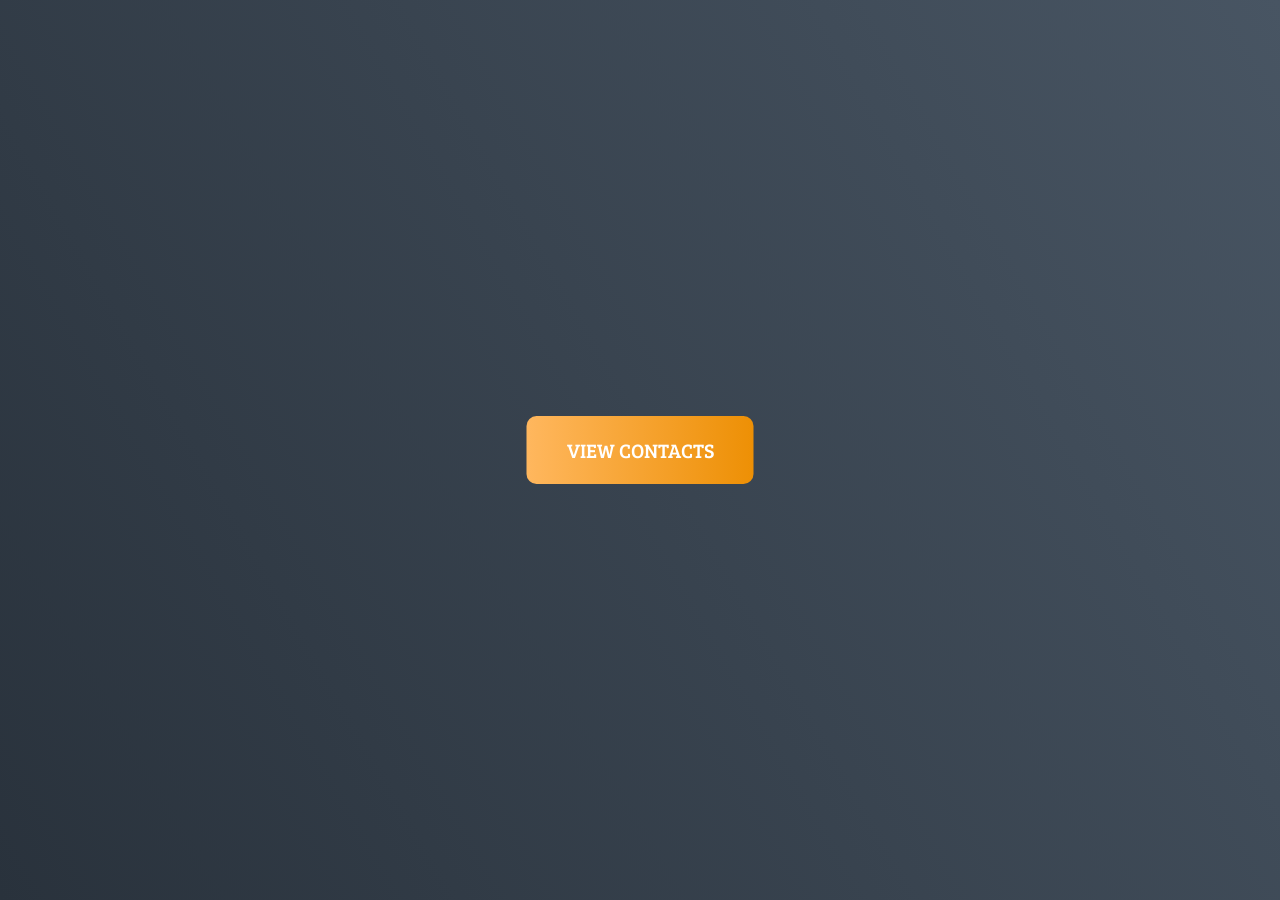
<file: index.html>
<!DOCTYPE html>
<html>
  <head>
    <meta charset="utf-8">
    <meta http-equiv="X-UA-Compatible" content="IE=edge">
    <title>ContactApp</title>
    <meta name="description" content="">
    <meta name="viewport" content="width=device-width, initial-scale=1">

    
<meta name="trial-app/config/environment" content="%7B%22modulePrefix%22%3A%22trial-app%22%2C%22environment%22%3A%22development%22%2C%22rootURL%22%3A%22%2F%22%2C%22locationType%22%3A%22hash%22%2C%22EmberENV%22%3A%7B%22FEATURES%22%3A%7B%7D%2C%22EXTEND_PROTOTYPES%22%3A%7B%22Date%22%3Afalse%7D%2C%22_APPLICATION_TEMPLATE_WRAPPER%22%3Afalse%2C%22_DEFAULT_ASYNC_OBSERVERS%22%3Atrue%2C%22_JQUERY_INTEGRATION%22%3Afalse%2C%22_TEMPLATE_ONLY_GLIMMER_COMPONENTS%22%3Atrue%7D%2C%22APP%22%3A%7B%22name%22%3A%22trial-app%22%2C%22version%22%3A%220.0.0%2Ba011ceff%22%7D%2C%22exportApplicationGlobal%22%3Atrue%7D" />
    <link rel="stylesheet" href="https://cdnjs.cloudflare.com/ajax/libs/font-awesome/4.7.0/css/font-awesome.min.css"/>

    <link integrity="" rel="stylesheet" href="/assets/vendor.css">
    <link integrity="" rel="stylesheet" href="/assets/trial-app.css">

    

    <style>
      @import url('https://fonts.googleapis.com/css2?family=Acme&family=Akaya+Kanadaka&family=Balsamiq+Sans:wght@700&family=Bitter&family=Bree+Serif&family=Play&display=swap');
    </style>

  </head>
  <body>
    

    <script src="/assets/vendor.js"></script>
    <script src="/assets/trial-app.js"></script>

    
  </body>
</html>
</file>
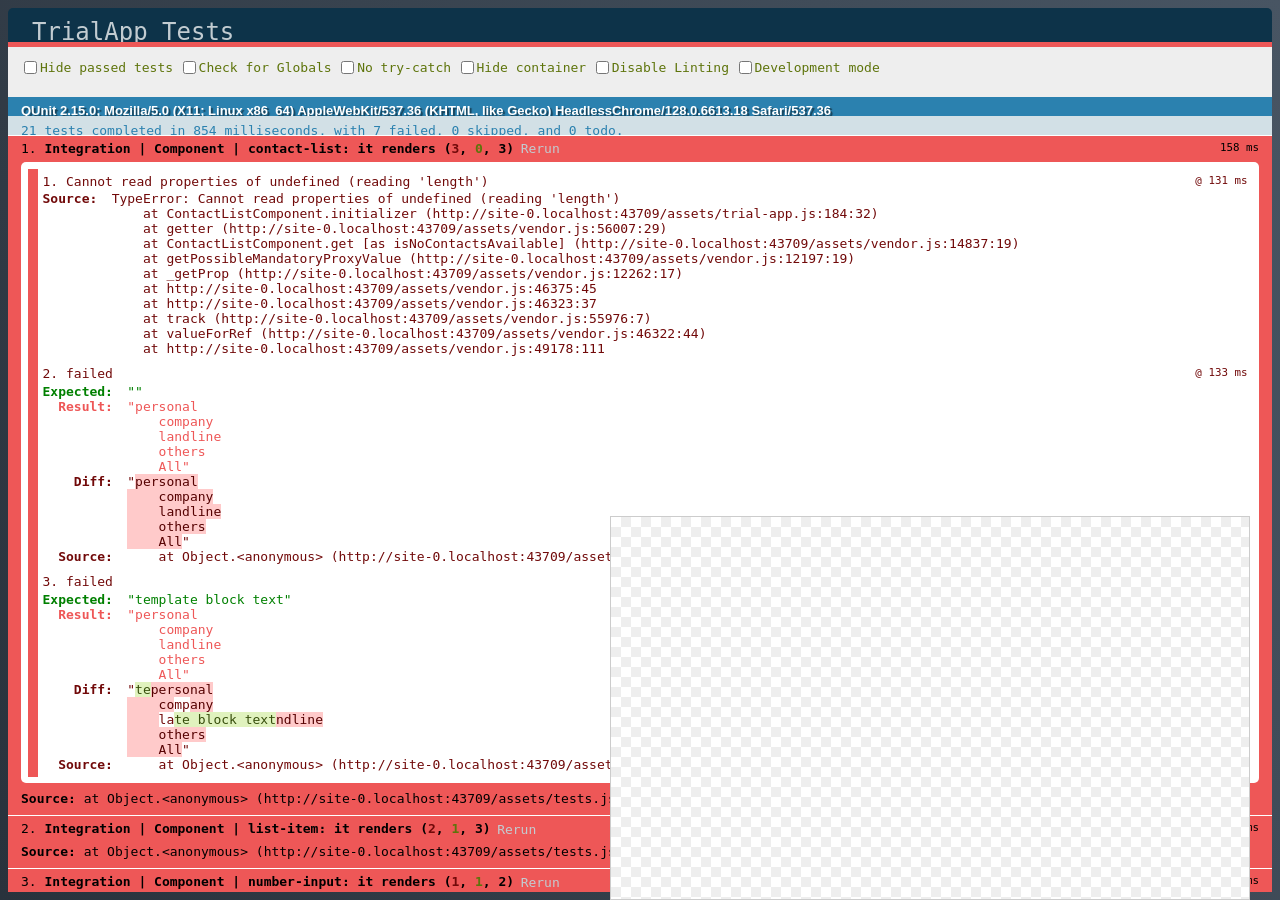
<file: tests/index.html>
<!DOCTYPE html>
<html>
  <head>
    <meta charset="utf-8">
    <meta http-equiv="X-UA-Compatible" content="IE=edge">
    <title>TrialApp Tests</title>
    <meta name="description" content="">
    <meta name="viewport" content="width=device-width, initial-scale=1">

    
<meta name="trial-app/config/environment" content="%7B%22modulePrefix%22%3A%22trial-app%22%2C%22environment%22%3A%22test%22%2C%22rootURL%22%3A%22%2F%22%2C%22locationType%22%3A%22none%22%2C%22EmberENV%22%3A%7B%22FEATURES%22%3A%7B%7D%2C%22EXTEND_PROTOTYPES%22%3A%7B%22Date%22%3Afalse%7D%2C%22_APPLICATION_TEMPLATE_WRAPPER%22%3Afalse%2C%22_DEFAULT_ASYNC_OBSERVERS%22%3Atrue%2C%22_JQUERY_INTEGRATION%22%3Afalse%2C%22_TEMPLATE_ONLY_GLIMMER_COMPONENTS%22%3Atrue%7D%2C%22APP%22%3A%7B%22LOG_ACTIVE_GENERATION%22%3Afalse%2C%22LOG_VIEW_LOOKUPS%22%3Afalse%2C%22rootElement%22%3A%22%23ember-testing%22%2C%22autoboot%22%3Afalse%2C%22name%22%3A%22trial-app%22%2C%22version%22%3A%220.0.0%2Ba011ceff%22%7D%2C%22exportApplicationGlobal%22%3Atrue%7D" />
    

    <link rel="stylesheet" href="/assets/vendor.css">
    <link rel="stylesheet" href="/assets/trial-app.css">
    <link rel="stylesheet" href="/assets/test-support.css">

    
    
  </head>
  <body>
    
    

    <div id="qunit"></div>
    <div id="qunit-fixture">
      <div id="ember-testing-container">
        <div id="ember-testing"></div>
      </div>
    </div>

    <script src="/testem.js" integrity=""></script>
    <script src="/assets/vendor.js"></script>
    <script src="/assets/test-support.js"></script>
    <script src="/assets/trial-app.js"></script>
    <script src="/assets/tests.js"></script>

    
    <script>
document.addEventListener('DOMContentLoaded', function() {
  if (!EmberENV.TESTS_FILE_LOADED) {
    throw new Error('The tests file was not loaded. Make sure your tests index.html includes "assets/tests.js".');
  }
});
</script>
  </body>
</html>
</file>
<file: assets/vendor.css>
#ember-welcome-page-id-selector {
  padding: 2em;
  box-shadow: 0 0 0px 10px #FFFBF5;
  font-family: "Helvetica Neue", "Helvetica", "Roboto", "Arial", sans-serif;
  font-size: 16px;
  line-height: 1.35em;
  background: #FFFBF5;
  color: #865931;
  height: 100vh;
}
#ember-welcome-page-id-selector img {
  max-width: 100%;
}
#ember-welcome-page-id-selector p {
  margin: 0 0 .75em;
}
#ember-welcome-page-id-selector h2 {
  color: #dd6a58;
  margin-top: 1em;
  font-size: 1.75em;
  line-height: 1.2
}
#ember-welcome-page-id-selector a:link,
#ember-welcome-page-id-selector a:visited {
  color: #dd6a58;
  text-decoration: none;
}
#ember-welcome-page-id-selector a:hover,
#ember-welcome-page-id-selector a:active {
  color: #c13c27;
}
#ember-welcome-page-id-selector .tomster {
  flex: 2;
}
#ember-welcome-page-id-selector .welcome {
  flex: 3;
}
#ember-welcome-page-id-selector .columns {
  display: flex;
  max-width: 960px;
  margin: 0 auto;
}
#ember-welcome-page-id-selector .welcome ol {
  list-style: disc;
  padding-left: 2em;
  margin-bottom: .75em;
}
#ember-welcome-page-id-selector .welcome > ol > li {
  padding-bottom: .5em;
}
#ember-welcome-page-id-selector .postscript {
  clear: both;
  text-align: center;
  padding-top: 3em;
  font-size: 14px;
  color: #888;
  font-style: italic;
  line-height: 2;
}
#ember-welcome-page-id-selector .postscript code {
  background-color: #F8E7CF;
  border-radius: 3px;
  font-family: Menlo, Courier, monospace;
  font-size: 0.9em;
  padding: 0.2em 0.5em;
  margin: 0 0.1em;
}
@media (max-width: 700px) {
  #ember-welcome-page-id-selector {
    padding: 1em;
  }
  #ember-welcome-page-id-selector .columns {
    flex-direction: column;
  }
  #ember-welcome-page-id-selector .welcome,
  #ember-welcome-page-id-selector .tomster {
  }
  #ember-welcome-page-id-selector .tomster img {
    width: 50%;
    margin: auto;
    display: block;
  }
  #ember-welcome-page-id-selector h2 {
    text-align: center;
  }
}
@media (max-width: 400px) {
  #ember-welcome-page-id-selector .tomster img {
    width: 60%;
  }
  #ember-welcome-page-id-selector .welcome,
  #ember-welcome-page-id-selector .tomster {
    width: 100%;
    float: none;
    margin: auto;
  }
}
</file>
<file: assets/trial-app.css>
.flex-box-center {
  display: flex;
  justify-content: center;
  align-items: center;
  flex-wrap: wrap;
}
.flex-box-space-evenly {
  display: flex;
  justify-content: space-evenly;
  align-items: center;
  align-content: space-evenly;
  flex-wrap: wrap;
}
.position-absolute-center {
  position: absolute;
  top: 50%;
  left: 50%;
  transform: translate(-50%, -50%);
}
.btn,
button {
  border: none;
  outline: none;
  padding: 10px 20px;
  cursor: pointer;
  font-family: 'Bree Serif', serif;
  background-color: transparent;
}
.btn-style {
  width: 70%;
  padding: 20px 40px;
  text-align: center;
  text-transform: uppercase;
  transition: 0.5s;
  background-size: 200% auto;
  color: white;
  border-radius: 10px;
  display: block;
}
.btn-style:hover {
  background-position: right center;
  color: #fff;
  box-shadow: 0 0 10px #eee;
  text-decoration: none;
}
input,
textarea {
  border: none;
  outline: none;
  background: none;
  resize: none;
  font-family: 'Bitter', serif;
}
a {
  color: #fff;
  text-decoration: none;
}
.view-contacts-anchor {
  border: none;
  outline: none;
  padding: 10px 20px;
  cursor: pointer;
  font-family: 'Bree Serif', serif;
  background-color: transparent;
  width: 70%;
  padding: 20px 40px;
  text-align: center;
  text-transform: uppercase;
  transition: 0.5s;
  background-size: 200% auto;
  color: white;
  border-radius: 10px;
  display: block;
  position: absolute;
  top: 50%;
  left: 50%;
  transform: translate(-50%, -50%);
  width: auto;
  font-size: 20px;
  background-image: linear-gradient(to right, #FFB75E 0%, #ED8F03 51%, #FFB75E 100%);
}
.view-contacts-anchor:hover {
  background-position: right center;
  color: #fff;
  box-shadow: 0 0 10px #eee;
  text-decoration: none;
}
.contact-page {
  width: 100%;
  height: 100%;
  display: flex;
  justify-content: space-evenly;
  align-items: center;
  align-content: space-evenly;
  flex-wrap: wrap;
  flex-direction: column;
  background-image: radial-gradient(73% 147%, #EADFDF 59%, #ECE2DF 100%), radial-gradient(91% 146%, rgba(255, 255, 255, 0.5) 47%, rgba(0, 0, 0, 0.5) 100%);
  background-blend-mode: screen;
}
.create-contact-anchor {
  border: none;
  outline: none;
  padding: 10px 20px;
  cursor: pointer;
  font-family: 'Bree Serif', serif;
  background-color: transparent;
  width: 70%;
  padding: 20px 40px;
  text-align: center;
  text-transform: uppercase;
  transition: 0.5s;
  background-size: 200% auto;
  color: white;
  border-radius: 10px;
  display: block;
  width: auto;
  background-image: linear-gradient(to right, #56ab2f 0%, #a8e063 51%, #56ab2f 100%);
}
.create-contact-anchor:hover {
  background-position: right center;
  color: #fff;
  box-shadow: 0 0 10px #eee;
  text-decoration: none;
}
.list-container {
  width: 80%;
  height: 85%;
  display: flex;
  justify-content: space-evenly;
  align-items: center;
  align-content: space-evenly;
  flex-wrap: wrap;
  background-color: #fff;
}
.sub-list-container,
.detail-view-container {
  width: 45%;
  transition: 0.5s;
  border: 1px solid #000;
}
.sub-list-container {
  display: flex;
  justify-content: space-evenly;
  align-items: center;
  align-content: space-evenly;
  flex-wrap: wrap;
  flex-direction: column;
  justify-content: space-between;
  height: 100%;
}
.sub-list-container .list-filter-container {
  width: 80%;
  height: 10%;
  display: flex;
  justify-content: space-evenly;
  align-items: center;
  align-content: space-evenly;
  flex-wrap: wrap;
}
.sub-list-container .list-filter-container > select {
  width: 150px;
  height: 30px;
}
.sub-list-container .list-filter-container > input {
  width: 300px;
  height: 30px;
  font-size: 1em;
  padding-left: 10px;
  border-bottom: 1px solid rgba(0, 0, 0, 0.7);
}
.sub-list-container > ul {
  width: 100%;
  height: 90%;
  position: relative;
}
.sub-list-container > ul > p {
  position: absolute;
  top: 50%;
  left: 50%;
  transform: translate(-50%, -50%);
  width: 80%;
  height: 40px;
  color: #000;
  font-size: 20px;
  display: flex;
  justify-content: center;
  align-items: center;
  flex-wrap: wrap;
}
.sub-list-container > ul li {
  width: 100%;
  min-height: 18%;
  display: flex;
  justify-content: space-evenly;
  align-items: center;
  align-content: space-evenly;
  flex-wrap: wrap;
  border-bottom: 1px dotted rgba(0, 0, 0, 0.8);
}
.sub-list-container > ul li:hover {
  border-left: 5px solid #4062BF;
}
.sub-list-container > ul li > .list-item-profiles {
  width: 100px;
  height: 100px;
}
.sub-list-container > ul li > div {
  width: 70%;
  padding: 5px 10px 5px 50px;
  border-radius: 10px;
  border: 1px solid #000;
}
.sub-list-container > ul li > div > .contact-name {
  font-size: 1.5em;
  color: #2575fc;
  font-family: 'Acme', sans-serif;
}
.sub-list-container > ul li > div > .contact-numbers a {
  color: #000;
  margin-left: 20px;
  font-family: 'Play', sans-serif;
  text-decoration: underline;
}
.sub-list-container > ul li > div > .contact-date {
  font-size: 1em;
  margin-left: 30px;
  font-family: 'Akaya Kanadaka', cursive;
  color: #6c757d;
}
.detail-view-container {
  display: flex;
  justify-content: center;
  align-items: center;
  flex-wrap: wrap;
  height: 80%;
  flex-direction: column;
  background-image: linear-gradient(60deg, #29323c 0%, #485563 100%);
}
.detail-view-container .detail-view {
  width: 95%;
  height: 90%;
  display: flex;
  justify-content: space-evenly;
  align-items: center;
  align-content: space-evenly;
  flex-wrap: wrap;
  flex-direction: column;
}
.detail-view-container .detail-view > img {
  width: 250px;
  height: 250px;
}
.detail-view-container .detail-view > .contact-date {
  font-size: 1em;
  margin-left: 30px;
  font-family: 'Akaya Kanadaka', cursive;
  color: #f2f2f2;
}
.detail-view-container .detail-view > .contact-name {
  font-size: 2.5em;
  color: #2575fc;
  font-family: 'Acme', sans-serif;
}
.detail-view-container .detail-view .contact-numbers {
  color: #FFB75E;
  margin-left: 20px;
  font-family: 'Play', sans-serif;
  text-decoration: underline;
}
.detail-view-container .detail-view .number-types {
  color: #0f0;
}
.detail-view-container .detail-view .contact-mail {
  color: #f3f3f3;
}
.detail-view-container .detail-view .contact-description {
  color: #fff;
}
.detail-view-container .detail-view > div:nth-last-child(1) {
  width: 80%;
  height: 10%;
  display: flex;
  justify-content: space-evenly;
  align-items: center;
  align-content: space-evenly;
  flex-wrap: wrap;
}
.detail-view-container .detail-view > div:nth-last-child(1) button {
  width: 70%;
  padding: 20px 40px;
  text-align: center;
  text-transform: uppercase;
  transition: 0.5s;
  background-size: 200% auto;
  color: white;
  border-radius: 10px;
  display: block;
  width: 100px;
  padding: 10px 20px;
}
.detail-view-container .detail-view > div:nth-last-child(1) button:hover {
  background-position: right center;
  color: #fff;
  box-shadow: 0 0 10px #eee;
  text-decoration: none;
}
.detail-view-container .detail-view > div:nth-last-child(1) .edit-contact-btn {
  border: none;
  outline: none;
  padding: 10px 20px;
  cursor: pointer;
  font-family: 'Bree Serif', serif;
  background-color: transparent;
}
.detail-view-container .detail-view > div:nth-last-child(1) .edit-contact-btn button {
  background-image: linear-gradient(to right, #FFB75E 0%, #ED8F03 51%, #FFB75E 100%);
}
.detail-view-container .detail-view > div:nth-last-child(1) .delete-contact-btn {
  background-image: linear-gradient(to right, #e43a15 0%, #e65245 51%, #e43a15 100%);
}
.form-container {
  width: 100%;
  height: 100%;
  background: #fff;
  display: flex;
  justify-content: center;
  align-items: center;
  flex-wrap: wrap;
}
.form-container form {
  width: 50%;
  min-height: 80%;
  display: flex;
  justify-content: space-evenly;
  align-items: center;
  align-content: space-evenly;
  flex-wrap: wrap;
  flex-direction: column;
  border: 1px solid #000;
  border-radius: 10px;
}
.form-container form > div {
  width: 100%;
  display: flex;
  justify-content: center;
  align-items: center;
  flex-wrap: wrap;
  flex-direction: column;
}
.form-container form > div input {
  width: 350px;
  height: 30px;
  padding: 5px 10px;
  border: 1px solid #000;
}
.form-container form > div textarea {
  width: 350px;
  height: 100px;
  padding: 5px 10px;
  border: 1px solid #000;
}
.form-container form > div .choose-avatar-btn {
  border: none;
  outline: none;
  padding: 10px 20px;
  cursor: pointer;
  font-family: 'Bree Serif', serif;
  background-color: transparent;
  width: 70%;
  padding: 20px 40px;
  text-align: center;
  text-transform: uppercase;
  transition: 0.5s;
  background-size: 200% auto;
  color: white;
  border-radius: 10px;
  display: block;
  width: auto;
  padding: 5px 10px;
  margin-top: 5px;
  background-image: linear-gradient(to right, #6a11cb 0%, #2575fc 100%);
}
.form-container form > div .choose-avatar-btn:hover {
  background-position: right center;
  color: #fff;
  box-shadow: 0 0 10px #eee;
  text-decoration: none;
}
.form-container form > div .close-avatar-container {
  width: 25px;
  height: 25px;
  font-size: 25px;
  display: flex;
  justify-content: center;
  align-items: center;
  flex-wrap: wrap;
  cursor: pointer;
}
.form-container form > div .avatar-container {
  width: 400px;
  height: 250px;
  display: flex;
  justify-content: space-evenly;
  align-items: center;
  align-content: space-evenly;
  flex-wrap: wrap;
  border: 1px solid #000;
}
.form-container form > div .avatar-container .profile-avatars {
  width: 100px;
  height: 100px;
}
.form-container form > div .avatar-container .selected-profile {
  border-radius: 10px;
  border: 2px solid #2575fc;
}
.form-container form > div:nth-last-child(1) {
  width: 40%;
  display: flex;
  justify-content: space-evenly;
  align-items: center;
  align-content: space-evenly;
  flex-wrap: wrap;
  flex-direction: row;
}
.form-container form > div:nth-last-child(1) > button {
  border: none;
  outline: none;
  cursor: pointer;
  font-family: 'Bree Serif', serif;
  background-color: transparent;
  width: 70%;
  padding: 20px 40px;
  text-align: center;
  text-transform: uppercase;
  transition: 0.5s;
  background-size: 200% auto;
  color: white;
  border-radius: 10px;
  display: block;
  width: 100px;
  padding: 10px 20px;
}
.form-container form > div:nth-last-child(1) > button:hover {
  background-position: right center;
  color: #fff;
  box-shadow: 0 0 10px #eee;
  text-decoration: none;
}
.form-container form > div:nth-last-child(1) > button:nth-child(1) {
  background-image: linear-gradient(to right, #FFB75E 0%, #ED8F03 51%, #FFB75E 100%);
}
.form-container form > div:nth-last-child(1) > button:nth-child(2) {
  background-image: linear-gradient(to right, #e43a15 0%, #e65245 51%, #e43a15 100%);
}
.form-container form .number-input-container {
  width: 100%;
  min-height: 50px;
  display: flex;
  justify-content: space-evenly;
  align-items: center;
  align-content: space-evenly;
  flex-wrap: wrap;
  flex-direction: column;
}
.form-container form .number-input-container .number-input-sub-container {
  width: 80%;
  min-height: 30px;
  display: flex;
  justify-content: center;
  align-items: center;
  flex-wrap: wrap;
}
.form-container form .number-input-container .number-input-sub-container > .inner-container {
  width: 80%;
  display: flex;
  justify-content: space-evenly;
  align-items: center;
  align-content: space-evenly;
  flex-wrap: wrap;
}
.form-container form .number-input-container .number-input-sub-container > .inner-container > input {
  margin: 5px auto;
}
.form-container form .number-input-container .number-input-sub-container > .inner-container > select {
  width: 100px;
  height: 30px;
}
.form-container form .span-btn {
  width: 30px;
  height: 30px;
  cursor: pointer;
  font-size: 25px;
  display: flex;
  justify-content: center;
  align-items: center;
  flex-wrap: wrap;
}
.form-container form .validation-message {
  color: #f00;
}
* {
  margin: 0;
  padding: 0;
  box-sizing: border-box;
  font-family: 'Inconsolata', monospace;
}
.error {
  min-height: 100vh;
  background: linear-gradient(0deg, #fff, #03a9f4);
}
.sky {
  position: relative;
  widows: 100%;
  height: 60vh;
  display: flex;
  justify-content: center;
  align-items: center;
  flex-wrap: wrap;
}
.sky h2 {
  width: 500px;
  font-size: 16em;
  color: #fff;
  text-shadow: 15px 15px 0 rgba(0, 0, 0, 0.1);
  display: flex;
  justify-content: center;
  align-items: center;
  flex-wrap: wrap;
  flex-direction: row;
  overflow: hidden;
}
.sky h2 span {
  display: inline-block;
  font-family: "Times New Roman", Times, serif;
  animation: animate 2s ease-in-out infinite;
}
.sky h2 span:nth-child(even) {
  animation-delay: -1s;
}
.field {
  padding: 100px;
  height: 40vh;
  background: #6e2308;
  box-shadow: inset 0 20px 10px #51680c;
  text-align: center;
}
.field h2 {
  color: #fff;
  font-size: 2em;
  margin-bottom: 20px;
}
.field a {
  background: #fff;
  color: #000;
  width: 160px;
  height: 50px;
  line-height: 50px;
  border-radius: 50px;
  display: inline-block;
  text-decoration: none;
  font-size: 20px;
}
.plane {
  position: absolute;
  bottom: 200px;
  left: 100px;
  max-width: 300px;
  transform: rotateY(180deg);
}
.grass {
  position: absolute;
  bottom: 0;
  width: 100%;
  height: 20px;
  background: url(/assets/images/grass.png);
  background-position: bottom;
  animation: animateGrass 0.2s linear infinite;
}
@keyframes animate {
  0%,
  100% {
    transform: translateY(-50px);
  }
  50% {
    transform: translateY(50px);
  }
}
@keyframes animateGrass {
  0% {
    background-position: 0 0;
  }
  100% {
    background-position: -94px;
  }
}
* {
  margin: 0;
  padding: 0;
  box-sizing: border-box;
  overflow: auto;
  transition: 0.2s;
}
body {
  width: 100vw;
  height: 100vh;
  background: #ffffff;
  background-image: linear-gradient(60deg, #29323c 0%, #485563 100%);
}
</file>
<file: assets/test-support.css>
/*!
 * QUnit 2.15.0
 * https://qunitjs.com/
 *
 * Copyright OpenJS Foundation and other contributors
 * Released under the MIT license
 * https://jquery.org/license
 */

/** Font Family and Sizes */

/* Style our buttons in a simple way, uninfluenced by the styles
   the tested app might load. Don't affect buttons in #qunit-fixture!
   https://github.com/qunitjs/qunit/pull/1395
   https://github.com/qunitjs/qunit/issues/1437 */
#qunit-testrunner-toolbar button,
#qunit-testresult button {
	font-size: initial;
	border: initial;
	background-color: buttonface;
}

#qunit-tests, #qunit-header, #qunit-banner, #qunit-testrunner-toolbar, #qunit-filteredTest, #qunit-userAgent, #qunit-testresult {
	font-family: "Helvetica Neue Light", "HelveticaNeue-Light", "Helvetica Neue", Calibri, Helvetica, Arial, sans-serif;
}

#qunit-testrunner-toolbar, #qunit-filteredTest, #qunit-userAgent, #qunit-testresult, #qunit-tests li { font-size: small; }
#qunit-tests { font-size: smaller; }


/** Resets */

#qunit-tests, #qunit-header, #qunit-banner, #qunit-filteredTest, #qunit-userAgent, #qunit-testresult, #qunit-modulefilter {
	margin: 0;
	padding: 0;
}


/** Fixed headers with scrollable tests */

@supports (display: flex) or (display: -webkit-box) {
	@media (min-height: 500px) {
		#qunit {
			position: fixed;
			left: 0px;
			right: 0px;
			top: 0px;
			bottom: 0px;
			padding: 8px;
			display: -webkit-box;
			display: flex;
			flex-direction: column;
		}

		#qunit-tests {
			overflow: scroll;
		}

		#qunit-banner {
			flex: 5px 0 0;
		}
	}
}


/** Header (excluding toolbar) */

#qunit-header {
	padding: 0.5em 0 0.5em 1em;

	color: #8699A4;
	background-color: #0D3349;

	font-size: 1.5em;
	line-height: 1em;
	font-weight: 400;

	border-radius: 5px 5px 0 0;
}

#qunit-header a {
	text-decoration: none;
	color: #C2CCD1;
}

#qunit-header a:hover,
#qunit-header a:focus {
	color: #FFF;
}

#qunit-banner {
	height: 5px;
}

#qunit-filteredTest {
	padding: 0.5em 1em 0.5em 1em;
	color: #366097;
	background-color: #F4FF77;
}

#qunit-userAgent {
	padding: 0.5em 1em 0.5em 1em;
	color: #FFF;
	background-color: #2B81AF;
	text-shadow: rgba(0, 0, 0, 0.5) 2px 2px 1px;
}


/** Toolbar */

#qunit-testrunner-toolbar {
	padding: 0.5em 1em 0.5em 1em;
	color: #5E740B;
	background-color: #EEE;
}

#qunit-testrunner-toolbar .clearfix {
	height: 0;
	clear: both;
}

#qunit-testrunner-toolbar label {
	display: inline-block;
}

#qunit-testrunner-toolbar input[type=checkbox],
#qunit-testrunner-toolbar input[type=radio] {
	margin: 3px;
	vertical-align: -2px;
}

#qunit-testrunner-toolbar input[type=text] {
	box-sizing: border-box;
	height: 1.6em;
}

#qunit-toolbar-filters {
	float: right;
}

.qunit-url-config,
.qunit-filter,
#qunit-modulefilter {
	display: inline-block;
	line-height: 2.1em;
}

.qunit-filter,
#qunit-modulefilter {
	position: relative;
	margin-left: 1em;
}

.qunit-url-config label {
	margin-right: 0.5em;
}

#qunit-modulefilter-search {
	box-sizing: border-box;
	min-width: 400px;
}

#qunit-modulefilter-search-container:after {
	position: absolute;
	right: 0.3em;
	content: "\25bc";
	color: black;
}

#qunit-modulefilter-dropdown {
	/* align with #qunit-modulefilter-search */
	box-sizing: border-box;
	min-width: 400px;
	position: absolute;
	right: 0;
	top: 50%;
	margin-top: 0.8em;

	border: 1px solid #D3D3D3;
	border-top: none;
	border-radius: 0 0 .25em .25em;
	color: #000;
	background-color: #F5F5F5;
	z-index: 99;
}

#qunit-modulefilter-dropdown a {
	color: inherit;
	text-decoration: none;
}

#qunit-modulefilter-dropdown .clickable.checked {
	font-weight: bold;
	color: #000;
	background-color: #D2E0E6;
}

#qunit-modulefilter-dropdown .clickable:hover {
	color: #FFF;
	background-color: #0D3349;
}

#qunit-modulefilter-actions {
	display: block;
	overflow: auto;

	/* align with #qunit-modulefilter-dropdown-list */
	font: smaller/1.5em sans-serif;
}

#qunit-modulefilter-dropdown #qunit-modulefilter-actions > * {
	box-sizing: border-box;
	max-height: 2.8em;
	display: block;
	padding: 0.4em;
}

#qunit-modulefilter-dropdown #qunit-modulefilter-actions > button {
	float: right;
	font: inherit;
}

#qunit-modulefilter-dropdown #qunit-modulefilter-actions > :last-child {
	/* insert padding to align with checkbox margins */
	padding-left: 3px;
}

#qunit-modulefilter-dropdown-list {
	max-height: 200px;
	overflow-y: auto;
	margin: 0;
	border-top: 2px groove threedhighlight;
	padding: 0.4em 0 0;
	font: smaller/1.5em sans-serif;
}

#qunit-modulefilter-dropdown-list li {
	white-space: nowrap;
	overflow: hidden;
	text-overflow: ellipsis;
}

#qunit-modulefilter-dropdown-list .clickable {
	display: block;
	padding-left: 0.15em;
	padding-right: 0.5em;
}


/** Tests: Pass/Fail */

#qunit-tests {
	list-style-position: inside;
}

#qunit-tests li {
	padding: 0.4em 1em 0.4em 1em;
	border-bottom: 1px solid #FFF;
	list-style-position: inside;
}

#qunit-tests > li {
	display: none;
}

#qunit-tests li.running,
#qunit-tests li.pass,
#qunit-tests li.fail,
#qunit-tests li.skipped,
#qunit-tests li.aborted {
	display: list-item;
}

#qunit-tests.hidepass {
	position: relative;
}

#qunit-tests.hidepass li.running,
#qunit-tests.hidepass li.pass:not(.todo) {
	visibility: hidden;
	position: absolute;
	width:   0;
	height:  0;
	padding: 0;
	border:  0;
	margin:  0;
}

#qunit-tests li strong {
	cursor: pointer;
}

#qunit-tests li.skipped strong {
	cursor: default;
}

#qunit-tests li a {
	padding: 0.5em;
	color: #C2CCD1;
	text-decoration: none;
}

#qunit-tests li p a {
	padding: 0.25em;
	color: #6B6464;
}
#qunit-tests li a:hover,
#qunit-tests li a:focus {
	color: #000;
}

#qunit-tests li .runtime {
	float: right;
	font-size: smaller;
}

.qunit-assert-list {
	margin-top: 0.5em;
	padding: 0.5em;

	background-color: #FFF;

	border-radius: 5px;
}

.qunit-source {
	margin: 0.6em 0 0.3em;
}

.qunit-collapsed {
	display: none;
}

#qunit-tests table {
	border-collapse: collapse;
	margin-top: 0.2em;
}

#qunit-tests th {
	text-align: right;
	vertical-align: top;
	padding: 0 0.5em 0 0;
}

#qunit-tests td {
	vertical-align: top;
}

#qunit-tests pre {
	margin: 0;
	white-space: pre-wrap;
	word-wrap: break-word;
}

#qunit-tests del {
	color: #374E0C;
	background-color: #E0F2BE;
	text-decoration: none;
}

#qunit-tests ins {
	color: #500;
	background-color: #FFCACA;
	text-decoration: none;
}

/*** Test Counts */

#qunit-tests b.counts                       { color: #000; }
#qunit-tests b.passed                       { color: #5E740B; }
#qunit-tests b.failed                       { color: #710909; }

#qunit-tests li li {
	padding: 5px;
	background-color: #FFF;
	border-bottom: none;
	list-style-position: inside;
}

/*** Passing Styles */

#qunit-tests li li.pass {
	color: #3C510C;
	background-color: #FFF;
	border-left: 10px solid #C6E746;
}

#qunit-tests .pass                          { color: #528CE0; background-color: #D2E0E6; }
#qunit-tests .pass .test-name               { color: #366097; }

#qunit-tests .pass .test-actual,
#qunit-tests .pass .test-expected           { color: #999; }

#qunit-banner.qunit-pass                    { background-color: #C6E746; }

/*** Failing Styles */

#qunit-tests li li.fail {
	color: #710909;
	background-color: #FFF;
	border-left: 10px solid #EE5757;
	white-space: pre;
}

#qunit-tests > li:last-child {
	border-radius: 0 0 5px 5px;
}

#qunit-tests .fail                          { color: #000; background-color: #EE5757; }
#qunit-tests .fail .test-name,
#qunit-tests .fail .module-name             { color: #000; }

#qunit-tests .fail .test-actual             { color: #EE5757; }
#qunit-tests .fail .test-expected           { color: #008000; }

#qunit-banner.qunit-fail                    { background-color: #EE5757; }


/*** Aborted tests */
#qunit-tests .aborted { color: #000; background-color: orange; }
/*** Skipped tests */

#qunit-tests .skipped {
	background-color: #EBECE9;
}

#qunit-tests .qunit-todo-label,
#qunit-tests .qunit-skipped-label {
	background-color: #F4FF77;
	display: inline-block;
	font-style: normal;
	color: #366097;
	line-height: 1.8em;
	padding: 0 0.5em;
	margin: -0.4em 0.4em -0.4em 0;
}

#qunit-tests .qunit-todo-label {
	background-color: #EEE;
}

/** Result */

#qunit-testresult {
	color: #2B81AF;
	background-color: #D2E0E6;

	border-bottom: 1px solid #FFF;
}
#qunit-testresult .clearfix {
	height: 0;
	clear: both;
}
#qunit-testresult .module-name {
	font-weight: 700;
}
#qunit-testresult-display {
	padding: 0.5em 1em 0.5em 1em;
	width: 85%;
	float:left;
}
#qunit-testresult-controls {
	padding: 0.5em 1em 0.5em 1em;
  width: 10%;
	float:left;
}

/** Fixture */

#qunit-fixture {
	position: absolute;
	top: -10000px;
	left: -10000px;
	width: 1000px;
	height: 1000px;
}

/* Override QUnit's default styles that place #qunit-fixture outside the viewport */
#qunit-fixture {
  position: relative;
  left: auto;
  top: auto;
  width: auto;
  height: auto;
}

#ember-testing-container {
  position: fixed;

  background-color: #fff;
  background-image:
    linear-gradient(45deg, #eee 25%, transparent 25%, transparent 75%, #eee 75%, #eee),
    linear-gradient(45deg, #eee 25%, transparent 25%, transparent 75%, #eee 75%, #eee);
  background-position: 0 0, 10px 10px;
  background-size: 20px 20px;

  bottom: 0;
  right: 0;
  width: 640px;
  height: 384px;
  overflow: auto;
  z-index: 98;
  border: 1px solid #ccc;
  margin: 0 auto;

  /* Prevent leaking position fixed elements outside the testing container */
  transform: translateZ(0);
}

#ember-testing-container.full-screen {
  width: 100%;
  height: 100%;
  overflow: auto;
  z-index: 98;
  border: none;
  right: 0;
}

#ember-testing {
  width: 200%;
  height: 200%;
  transform: scale(0.5);
  transform-origin: top left;
}

.full-screen #ember-testing {
  position: absolute;
  width: 100%;
  height: 100%;
  transform: scale(1);
}

#qunit-tests > li:last-child {
  margin-bottom: 384px;
}

@supports (display: flex) or (display: -webkit-box) {
  @media (min-height: 500px) {
    #qunit-tests {
      overflow: auto;
    }

    #ember-testing-container {
      right: 30px;
    }
  }
}
</file>
